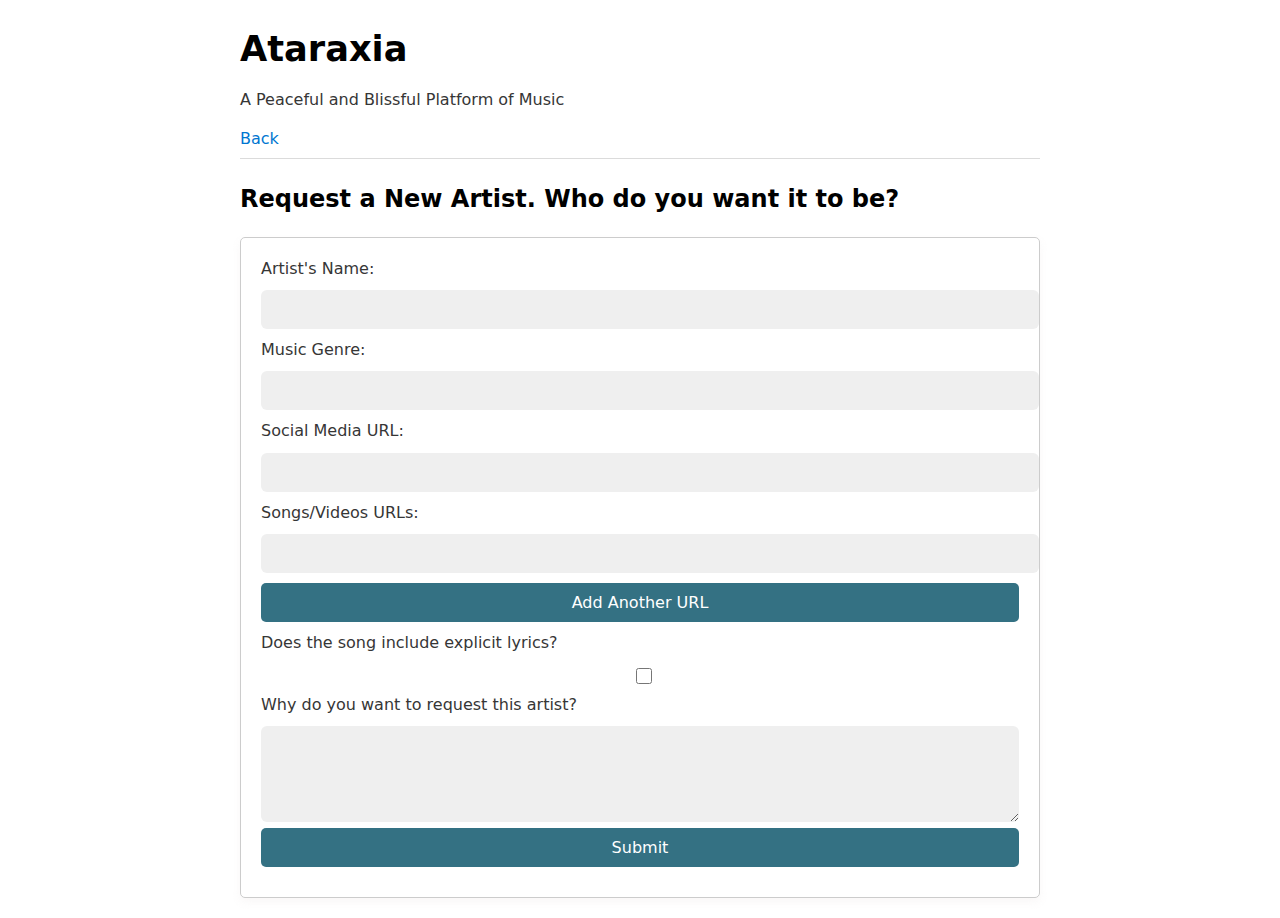
<file: src/requestingArtist.html>
<!-- new-artist.html -->
<!doctype html>
<html lang="en-CA">
  <head>
    <meta charset="utf-8" />
    <meta name="viewport" content="width=device-width, initial-scale=1" />
    <title>Request New Artist - Ataraxia</title>
    <link rel="stylesheet" href="./css/water.css" />
    <link rel="stylesheet" href="./css/style.css" />
  </head>
  <body>
    <header>
      <h1>Ataraxia</h1>
      <p>A Peaceful and Blissful Platform of Music</p>
    </header>

    <nav id="menu">
      <a href="index.html">Back</a>
    </nav>

    <hr />

    <main>
      <h2>Request a New Artist. Who do you want it to be?</h2>
      <form id="new-artist-form" action="https://httpbin.org/post" method="post">
        <label for="artistName">Artist's Name:</label>
        <input type="text" id="artistName" name="artistName" required />

        <label for="musicGenre">Music Genre:</label>
        <input list="genres" id="musicGenre" name="musicGenre" required />
        <datalist id="genres">
          <option value="Pop"></option>
          <option value="Rock"></option>
          <option value="Country"></option>
          <option value="Folk"></option>
          <option value="Jazz"></option>
          <option value="Classical"></option>
          <option value="Metal"></option>
          <option value="Reggae"></option>
          <option value="Hip Hop"></option>
          <option value="Electronic"></option>
          <option value="Other">Other</option>
        </datalist>

        <label for="socialMedia">Social Media URL:</label>
        <input type="text" id="socialMedia" name="socialMedia" required />

        <label for="songVideos">Songs/Videos URLs:</label>
        <div id="songVideosContainer">
          <input type="text" name="songVideos[]" required />
        </div>
        <button type="button" id="addSongVideo">Add Another URL</button>

        <label for="explicitLyrics">Does the song include explicit lyrics?</label>
        <input type="checkbox" id="explicitLyrics" name="explicitLyrics" />

        <label for="description">Why do you want to request this artist?</label>
        <textarea id="description" name="description" rows="4" required></textarea>

        <button type="submit">Submit</button>
      </form>
    </main>

    <script src="./js/requestingArtist.js"></script>
  </body>
</html>
</file>
<file: src/css/water.css>
/** https://cdn.jsdelivr.net/npm/water.css@2/out/water.css **/

/**
 * Automatic version:
 * Uses light theme by default but switches to dark theme
 * if a system-wide theme preference is set on the user's device.
 */

:root {
  --background-body: #fff;
  --background: #efefef;
  --background-alt: #f7f7f7;
  --selection: #9e9e9e;
  --text-main: #363636;
  --text-bright: #000;
  --text-muted: #70777f;
  --links: #0076d1;
  --focus: #0096bfab;
  --border: #dbdbdb;
  --code: #000;
  --animation-duration: 0.1s;
  --button-base: #d0cfcf;
  --button-hover: #9b9b9b;
  --scrollbar-thumb: rgb(170, 170, 170);
  --scrollbar-thumb-hover: var(--button-hover);
  --form-placeholder: #949494;
  --form-text: #1d1d1d;
  --variable: #39a33c;
  --highlight: #ff0;
  --select-arrow: url("data:image/svg+xml;charset=utf-8,%3C?xml version='1.0' encoding='utf-8'?%3E %3Csvg version='1.1' xmlns='http://www.w3.org/2000/svg' xmlns:xlink='http://www.w3.org/1999/xlink' height='62.5' width='116.9' fill='%23161f27'%3E %3Cpath d='M115.3,1.6 C113.7,0 111.1,0 109.5,1.6 L58.5,52.7 L7.4,1.6 C5.8,0 3.2,0 1.6,1.6 C0,3.2 0,5.8 1.6,7.4 L55.5,61.3 C56.3,62.1 57.3,62.5 58.4,62.5 C59.4,62.5 60.5,62.1 61.3,61.3 L115.2,7.4 C116.9,5.8 116.9,3.2 115.3,1.6Z'/%3E %3C/svg%3E");
}

@media (prefers-color-scheme: dark) {
  :root {
    --background-body: #202b38;
    --background: #161f27;
    --background-alt: #1a242f;
    --selection: #1c76c5;
    --text-main: #dbdbdb;
    --text-bright: #fff;
    --text-muted: #a9b1ba;
    --links: #41adff;
    --focus: #0096bfab;
    --border: #526980;
    --code: #ffbe85;
    --animation-duration: 0.1s;
    --button-base: #0c151c;
    --button-hover: #040a0f;
    --scrollbar-thumb: var(--button-hover);
    --scrollbar-thumb-hover: rgb(0, 0, 0);
    --form-placeholder: #a9a9a9;
    --form-text: #fff;
    --variable: #d941e2;
    --highlight: #efdb43;
    --select-arrow: url("data:image/svg+xml;charset=utf-8,%3C?xml version='1.0' encoding='utf-8'?%3E %3Csvg version='1.1' xmlns='http://www.w3.org/2000/svg' xmlns:xlink='http://www.w3.org/1999/xlink' height='62.5' width='116.9' fill='%23efefef'%3E %3Cpath d='M115.3,1.6 C113.7,0 111.1,0 109.5,1.6 L58.5,52.7 L7.4,1.6 C5.8,0 3.2,0 1.6,1.6 C0,3.2 0,5.8 1.6,7.4 L55.5,61.3 C56.3,62.1 57.3,62.5 58.4,62.5 C59.4,62.5 60.5,62.1 61.3,61.3 L115.2,7.4 C116.9,5.8 116.9,3.2 115.3,1.6Z'/%3E %3C/svg%3E");
  }
}

html {
  scrollbar-color: rgb(170, 170, 170) #fff;
  scrollbar-color: var(--scrollbar-thumb) var(--background-body);
  scrollbar-width: thin;
}

@media (prefers-color-scheme: dark) {
  html {
    scrollbar-color: #040a0f #202b38;
    scrollbar-color: var(--scrollbar-thumb) var(--background-body);
  }
}

@media (prefers-color-scheme: dark) {
  html {
    scrollbar-color: #040a0f #202b38;
    scrollbar-color: var(--scrollbar-thumb) var(--background-body);
  }
}

@media (prefers-color-scheme: dark) {
  html {
    scrollbar-color: #040a0f #202b38;
    scrollbar-color: var(--scrollbar-thumb) var(--background-body);
  }
}

@media (prefers-color-scheme: dark) {
  html {
    scrollbar-color: #040a0f #202b38;
    scrollbar-color: var(--scrollbar-thumb) var(--background-body);
  }
}

@media (prefers-color-scheme: dark) {
  html {
    scrollbar-color: #040a0f #202b38;
    scrollbar-color: var(--scrollbar-thumb) var(--background-body);
  }
}

@media (prefers-color-scheme: dark) {
  html {
    scrollbar-color: #040a0f #202b38;
    scrollbar-color: var(--scrollbar-thumb) var(--background-body);
  }
}

body {
  font-family:
    system-ui,
    -apple-system,
    BlinkMacSystemFont,
    "Segoe UI",
    "Roboto",
    "Oxygen",
    "Ubuntu",
    "Cantarell",
    "Fira Sans",
    "Droid Sans",
    "Helvetica Neue",
    "Segoe UI Emoji",
    "Apple Color Emoji",
    "Noto Color Emoji",
    sans-serif;
  line-height: 1.4;
  max-width: 800px;
  margin: 20px auto;
  padding: 0 10px;
  word-wrap: break-word;
  color: #363636;
  color: var(--text-main);
  background: #fff;
  background: var(--background-body);
  text-rendering: optimizeLegibility;
}

@media (prefers-color-scheme: dark) {
  body {
    background: #202b38;
    background: var(--background-body);
  }
}

@media (prefers-color-scheme: dark) {
  body {
    color: #dbdbdb;
    color: var(--text-main);
  }
}

button {
  transition:
    background-color 0.1s linear,
    border-color 0.1s linear,
    color 0.1s linear,
    box-shadow 0.1s linear,
    transform 0.1s ease;
  transition:
    background-color var(--animation-duration) linear,
    border-color var(--animation-duration) linear,
    color var(--animation-duration) linear,
    box-shadow var(--animation-duration) linear,
    transform var(--animation-duration) ease;
}

@media (prefers-color-scheme: dark) {
  button {
    transition:
      background-color 0.1s linear,
      border-color 0.1s linear,
      color 0.1s linear,
      box-shadow 0.1s linear,
      transform 0.1s ease;
    transition:
      background-color var(--animation-duration) linear,
      border-color var(--animation-duration) linear,
      color var(--animation-duration) linear,
      box-shadow var(--animation-duration) linear,
      transform var(--animation-duration) ease;
  }
}

input {
  transition:
    background-color 0.1s linear,
    border-color 0.1s linear,
    color 0.1s linear,
    box-shadow 0.1s linear,
    transform 0.1s ease;
  transition:
    background-color var(--animation-duration) linear,
    border-color var(--animation-duration) linear,
    color var(--animation-duration) linear,
    box-shadow var(--animation-duration) linear,
    transform var(--animation-duration) ease;
}

@media (prefers-color-scheme: dark) {
  input {
    transition:
      background-color 0.1s linear,
      border-color 0.1s linear,
      color 0.1s linear,
      box-shadow 0.1s linear,
      transform 0.1s ease;
    transition:
      background-color var(--animation-duration) linear,
      border-color var(--animation-duration) linear,
      color var(--animation-duration) linear,
      box-shadow var(--animation-duration) linear,
      transform var(--animation-duration) ease;
  }
}

textarea {
  transition:
    background-color 0.1s linear,
    border-color 0.1s linear,
    color 0.1s linear,
    box-shadow 0.1s linear,
    transform 0.1s ease;
  transition:
    background-color var(--animation-duration) linear,
    border-color var(--animation-duration) linear,
    color var(--animation-duration) linear,
    box-shadow var(--animation-duration) linear,
    transform var(--animation-duration) ease;
}

@media (prefers-color-scheme: dark) {
  textarea {
    transition:
      background-color 0.1s linear,
      border-color 0.1s linear,
      color 0.1s linear,
      box-shadow 0.1s linear,
      transform 0.1s ease;
    transition:
      background-color var(--animation-duration) linear,
      border-color var(--animation-duration) linear,
      color var(--animation-duration) linear,
      box-shadow var(--animation-duration) linear,
      transform var(--animation-duration) ease;
  }
}

h1 {
  font-size: 2.2em;
  margin-top: 0;
}

h1,
h2,
h3,
h4,
h5,
h6 {
  margin-bottom: 12px;
  margin-top: 24px;
}

h1 {
  color: #000;
  color: var(--text-bright);
}

@media (prefers-color-scheme: dark) {
  h1 {
    color: #fff;
    color: var(--text-bright);
  }
}

h2 {
  color: #000;
  color: var(--text-bright);
}

@media (prefers-color-scheme: dark) {
  h2 {
    color: #fff;
    color: var(--text-bright);
  }
}

h3 {
  color: #000;
  color: var(--text-bright);
}

@media (prefers-color-scheme: dark) {
  h3 {
    color: #fff;
    color: var(--text-bright);
  }
}

h4 {
  color: #000;
  color: var(--text-bright);
}

@media (prefers-color-scheme: dark) {
  h4 {
    color: #fff;
    color: var(--text-bright);
  }
}

h5 {
  color: #000;
  color: var(--text-bright);
}

@media (prefers-color-scheme: dark) {
  h5 {
    color: #fff;
    color: var(--text-bright);
  }
}

h6 {
  color: #000;
  color: var(--text-bright);
}

@media (prefers-color-scheme: dark) {
  h6 {
    color: #fff;
    color: var(--text-bright);
  }
}

strong {
  color: #000;
  color: var(--text-bright);
}

@media (prefers-color-scheme: dark) {
  strong {
    color: #fff;
    color: var(--text-bright);
  }
}

h1,
h2,
h3,
h4,
h5,
h6,
b,
strong,
th {
  font-weight: 600;
}

q::before {
  content: none;
}

q::after {
  content: none;
}

blockquote {
  border-left: 4px solid #0096bfab;
  border-left: 4px solid var(--focus);
  margin: 1.5em 0;
  padding: 0.5em 1em;
  font-style: italic;
}

@media (prefers-color-scheme: dark) {
  blockquote {
    border-left: 4px solid #0096bfab;
    border-left: 4px solid var(--focus);
  }
}

q {
  border-left: 4px solid #0096bfab;
  border-left: 4px solid var(--focus);
  margin: 1.5em 0;
  padding: 0.5em 1em;
  font-style: italic;
}

@media (prefers-color-scheme: dark) {
  q {
    border-left: 4px solid #0096bfab;
    border-left: 4px solid var(--focus);
  }
}

blockquote > footer {
  font-style: normal;
  border: 0;
}

blockquote cite {
  font-style: normal;
}

address {
  font-style: normal;
}

a[href^="mailto\:"]::before {
  content: "📧 ";
}

a[href^="tel\:"]::before {
  content: "📞 ";
}

a[href^="sms\:"]::before {
  content: "💬 ";
}

mark {
  background-color: #ff0;
  background-color: var(--highlight);
  border-radius: 2px;
  padding: 0 2px 0 2px;
  color: #000;
}

@media (prefers-color-scheme: dark) {
  mark {
    background-color: #efdb43;
    background-color: var(--highlight);
  }
}

a > code,
a > strong {
  color: inherit;
}

button,
select,
input[type="submit"],
input[type="reset"],
input[type="button"],
input[type="checkbox"],
input[type="range"],
input[type="radio"] {
  cursor: pointer;
}

input,
select {
  display: block;
}

[type="checkbox"],
[type="radio"] {
  display: initial;
}

input {
  color: #1d1d1d;
  color: var(--form-text);
  background-color: #efefef;
  background-color: var(--background);
  font-family: inherit;
  font-size: inherit;
  margin-right: 6px;
  margin-bottom: 6px;
  padding: 10px;
  border: none;
  border-radius: 6px;
  outline: none;
}

@media (prefers-color-scheme: dark) {
  input {
    background-color: #161f27;
    background-color: var(--background);
  }
}

@media (prefers-color-scheme: dark) {
  input {
    color: #fff;
    color: var(--form-text);
  }
}

button {
  color: #1d1d1d;
  color: var(--form-text);
  background-color: #efefef;
  background-color: var(--background);
  font-family: inherit;
  font-size: inherit;
  margin-right: 6px;
  margin-bottom: 6px;
  padding: 10px;
  border: none;
  border-radius: 6px;
  outline: none;
}

@media (prefers-color-scheme: dark) {
  button {
    background-color: #161f27;
    background-color: var(--background);
  }
}

@media (prefers-color-scheme: dark) {
  button {
    color: #fff;
    color: var(--form-text);
  }
}

textarea {
  color: #1d1d1d;
  color: var(--form-text);
  background-color: #efefef;
  background-color: var(--background);
  font-family: inherit;
  font-size: inherit;
  margin-right: 6px;
  margin-bottom: 6px;
  padding: 10px;
  border: none;
  border-radius: 6px;
  outline: none;
}

@media (prefers-color-scheme: dark) {
  textarea {
    background-color: #161f27;
    background-color: var(--background);
  }
}

@media (prefers-color-scheme: dark) {
  textarea {
    color: #fff;
    color: var(--form-text);
  }
}

select {
  color: #1d1d1d;
  color: var(--form-text);
  background-color: #efefef;
  background-color: var(--background);
  font-family: inherit;
  font-size: inherit;
  margin-right: 6px;
  margin-bottom: 6px;
  padding: 10px;
  border: none;
  border-radius: 6px;
  outline: none;
}

@media (prefers-color-scheme: dark) {
  select {
    background-color: #161f27;
    background-color: var(--background);
  }
}

@media (prefers-color-scheme: dark) {
  select {
    color: #fff;
    color: var(--form-text);
  }
}

button {
  background-color: #d0cfcf;
  background-color: var(--button-base);
  padding-right: 30px;
  padding-left: 30px;
}

@media (prefers-color-scheme: dark) {
  button {
    background-color: #0c151c;
    background-color: var(--button-base);
  }
}

input[type="submit"] {
  background-color: #d0cfcf;
  background-color: var(--button-base);
  padding-right: 30px;
  padding-left: 30px;
}

@media (prefers-color-scheme: dark) {
  input[type="submit"] {
    background-color: #0c151c;
    background-color: var(--button-base);
  }
}

input[type="reset"] {
  background-color: #d0cfcf;
  background-color: var(--button-base);
  padding-right: 30px;
  padding-left: 30px;
}

@media (prefers-color-scheme: dark) {
  input[type="reset"] {
    background-color: #0c151c;
    background-color: var(--button-base);
  }
}

input[type="button"] {
  background-color: #d0cfcf;
  background-color: var(--button-base);
  padding-right: 30px;
  padding-left: 30px;
}

@media (prefers-color-scheme: dark) {
  input[type="button"] {
    background-color: #0c151c;
    background-color: var(--button-base);
  }
}

button:hover {
  background: #9b9b9b;
  background: var(--button-hover);
}

@media (prefers-color-scheme: dark) {
  button:hover {
    background: #040a0f;
    background: var(--button-hover);
  }
}

input[type="submit"]:hover {
  background: #9b9b9b;
  background: var(--button-hover);
}

@media (prefers-color-scheme: dark) {
  input[type="submit"]:hover {
    background: #040a0f;
    background: var(--button-hover);
  }
}

input[type="reset"]:hover {
  background: #9b9b9b;
  background: var(--button-hover);
}

@media (prefers-color-scheme: dark) {
  input[type="reset"]:hover {
    background: #040a0f;
    background: var(--button-hover);
  }
}

input[type="button"]:hover {
  background: #9b9b9b;
  background: var(--button-hover);
}

@media (prefers-color-scheme: dark) {
  input[type="button"]:hover {
    background: #040a0f;
    background: var(--button-hover);
  }
}

input[type="color"] {
  min-height: 2rem;
  padding: 8px;
  cursor: pointer;
}

input[type="checkbox"],
input[type="radio"] {
  height: 1em;
  width: 1em;
}

input[type="radio"] {
  border-radius: 100%;
}

input {
  vertical-align: top;
}

label {
  vertical-align: middle;
  margin-bottom: 4px;
  display: inline-block;
}

input:not([type="checkbox"]):not([type="radio"]),
input[type="range"],
select,
button,
textarea {
  -webkit-appearance: none;
}

textarea {
  display: block;
  margin-right: 0;
  box-sizing: border-box;
  resize: vertical;
}

textarea:not([cols]) {
  width: 100%;
}

textarea:not([rows]) {
  min-height: 40px;
  height: 140px;
}

select {
  background: #efefef
    url("data:image/svg+xml;charset=utf-8,%3C?xml version='1.0' encoding='utf-8'?%3E %3Csvg version='1.1' xmlns='http://www.w3.org/2000/svg' xmlns:xlink='http://www.w3.org/1999/xlink' height='62.5' width='116.9' fill='%23161f27'%3E %3Cpath d='M115.3,1.6 C113.7,0 111.1,0 109.5,1.6 L58.5,52.7 L7.4,1.6 C5.8,0 3.2,0 1.6,1.6 C0,3.2 0,5.8 1.6,7.4 L55.5,61.3 C56.3,62.1 57.3,62.5 58.4,62.5 C59.4,62.5 60.5,62.1 61.3,61.3 L115.2,7.4 C116.9,5.8 116.9,3.2 115.3,1.6Z'/%3E %3C/svg%3E")
    calc(100% - 12px) 50% / 12px no-repeat;
  background: var(--background) var(--select-arrow) calc(100% - 12px) 50% / 12px no-repeat;
  padding-right: 35px;
}

@media (prefers-color-scheme: dark) {
  select {
    background: #161f27
      url("data:image/svg+xml;charset=utf-8,%3C?xml version='1.0' encoding='utf-8'?%3E %3Csvg version='1.1' xmlns='http://www.w3.org/2000/svg' xmlns:xlink='http://www.w3.org/1999/xlink' height='62.5' width='116.9' fill='%23efefef'%3E %3Cpath d='M115.3,1.6 C113.7,0 111.1,0 109.5,1.6 L58.5,52.7 L7.4,1.6 C5.8,0 3.2,0 1.6,1.6 C0,3.2 0,5.8 1.6,7.4 L55.5,61.3 C56.3,62.1 57.3,62.5 58.4,62.5 C59.4,62.5 60.5,62.1 61.3,61.3 L115.2,7.4 C116.9,5.8 116.9,3.2 115.3,1.6Z'/%3E %3C/svg%3E")
      calc(100% - 12px) 50% / 12px no-repeat;
    background: var(--background) var(--select-arrow) calc(100% - 12px) 50% / 12px no-repeat;
  }
}

@media (prefers-color-scheme: dark) {
  select {
    background: #161f27
      url("data:image/svg+xml;charset=utf-8,%3C?xml version='1.0' encoding='utf-8'?%3E %3Csvg version='1.1' xmlns='http://www.w3.org/2000/svg' xmlns:xlink='http://www.w3.org/1999/xlink' height='62.5' width='116.9' fill='%23efefef'%3E %3Cpath d='M115.3,1.6 C113.7,0 111.1,0 109.5,1.6 L58.5,52.7 L7.4,1.6 C5.8,0 3.2,0 1.6,1.6 C0,3.2 0,5.8 1.6,7.4 L55.5,61.3 C56.3,62.1 57.3,62.5 58.4,62.5 C59.4,62.5 60.5,62.1 61.3,61.3 L115.2,7.4 C116.9,5.8 116.9,3.2 115.3,1.6Z'/%3E %3C/svg%3E")
      calc(100% - 12px) 50% / 12px no-repeat;
    background: var(--background) var(--select-arrow) calc(100% - 12px) 50% / 12px no-repeat;
  }
}

@media (prefers-color-scheme: dark) {
  select {
    background: #161f27
      url("data:image/svg+xml;charset=utf-8,%3C?xml version='1.0' encoding='utf-8'?%3E %3Csvg version='1.1' xmlns='http://www.w3.org/2000/svg' xmlns:xlink='http://www.w3.org/1999/xlink' height='62.5' width='116.9' fill='%23efefef'%3E %3Cpath d='M115.3,1.6 C113.7,0 111.1,0 109.5,1.6 L58.5,52.7 L7.4,1.6 C5.8,0 3.2,0 1.6,1.6 C0,3.2 0,5.8 1.6,7.4 L55.5,61.3 C56.3,62.1 57.3,62.5 58.4,62.5 C59.4,62.5 60.5,62.1 61.3,61.3 L115.2,7.4 C116.9,5.8 116.9,3.2 115.3,1.6Z'/%3E %3C/svg%3E")
      calc(100% - 12px) 50% / 12px no-repeat;
    background: var(--background) var(--select-arrow) calc(100% - 12px) 50% / 12px no-repeat;
  }
}

@media (prefers-color-scheme: dark) {
  select {
    background: #161f27
      url("data:image/svg+xml;charset=utf-8,%3C?xml version='1.0' encoding='utf-8'?%3E %3Csvg version='1.1' xmlns='http://www.w3.org/2000/svg' xmlns:xlink='http://www.w3.org/1999/xlink' height='62.5' width='116.9' fill='%23efefef'%3E %3Cpath d='M115.3,1.6 C113.7,0 111.1,0 109.5,1.6 L58.5,52.7 L7.4,1.6 C5.8,0 3.2,0 1.6,1.6 C0,3.2 0,5.8 1.6,7.4 L55.5,61.3 C56.3,62.1 57.3,62.5 58.4,62.5 C59.4,62.5 60.5,62.1 61.3,61.3 L115.2,7.4 C116.9,5.8 116.9,3.2 115.3,1.6Z'/%3E %3C/svg%3E")
      calc(100% - 12px) 50% / 12px no-repeat;
    background: var(--background) var(--select-arrow) calc(100% - 12px) 50% / 12px no-repeat;
  }
}

select::-ms-expand {
  display: none;
}

select[multiple] {
  padding-right: 10px;
  background-image: none;
  overflow-y: auto;
}

input:focus {
  box-shadow: 0 0 0 2px #0096bfab;
  box-shadow: 0 0 0 2px var(--focus);
}

@media (prefers-color-scheme: dark) {
  input:focus {
    box-shadow: 0 0 0 2px #0096bfab;
    box-shadow: 0 0 0 2px var(--focus);
  }
}

select:focus {
  box-shadow: 0 0 0 2px #0096bfab;
  box-shadow: 0 0 0 2px var(--focus);
}

@media (prefers-color-scheme: dark) {
  select:focus {
    box-shadow: 0 0 0 2px #0096bfab;
    box-shadow: 0 0 0 2px var(--focus);
  }
}

button:focus {
  box-shadow: 0 0 0 2px #0096bfab;
  box-shadow: 0 0 0 2px var(--focus);
}

@media (prefers-color-scheme: dark) {
  button:focus {
    box-shadow: 0 0 0 2px #0096bfab;
    box-shadow: 0 0 0 2px var(--focus);
  }
}

textarea:focus {
  box-shadow: 0 0 0 2px #0096bfab;
  box-shadow: 0 0 0 2px var(--focus);
}

@media (prefers-color-scheme: dark) {
  textarea:focus {
    box-shadow: 0 0 0 2px #0096bfab;
    box-shadow: 0 0 0 2px var(--focus);
  }
}

input[type="checkbox"]:active,
input[type="radio"]:active,
input[type="submit"]:active,
input[type="reset"]:active,
input[type="button"]:active,
input[type="range"]:active,
button:active {
  transform: translateY(2px);
}

input:disabled,
select:disabled,
button:disabled,
textarea:disabled {
  cursor: not-allowed;
  opacity: 0.5;
}

::-moz-placeholder {
  color: #949494;
  color: var(--form-placeholder);
}

:-ms-input-placeholder {
  color: #949494;
  color: var(--form-placeholder);
}

::-ms-input-placeholder {
  color: #949494;
  color: var(--form-placeholder);
}

::placeholder {
  color: #949494;
  color: var(--form-placeholder);
}

@media (prefers-color-scheme: dark) {
  ::-moz-placeholder {
    color: #a9a9a9;
    color: var(--form-placeholder);
  }

  :-ms-input-placeholder {
    color: #a9a9a9;
    color: var(--form-placeholder);
  }

  ::-ms-input-placeholder {
    color: #a9a9a9;
    color: var(--form-placeholder);
  }

  ::placeholder {
    color: #a9a9a9;
    color: var(--form-placeholder);
  }
}

fieldset {
  border: 1px #0096bfab solid;
  border: 1px var(--focus) solid;
  border-radius: 6px;
  margin: 0;
  margin-bottom: 12px;
  padding: 10px;
}

@media (prefers-color-scheme: dark) {
  fieldset {
    border: 1px #0096bfab solid;
    border: 1px var(--focus) solid;
  }
}

legend {
  font-size: 0.9em;
  font-weight: 600;
}

input[type="range"] {
  margin: 10px 0;
  padding: 10px 0;
  background: transparent;
}

input[type="range"]:focus {
  outline: none;
}

input[type="range"]::-webkit-slider-runnable-track {
  width: 100%;
  height: 9.5px;
  -webkit-transition: 0.2s;
  transition: 0.2s;
  background: #efefef;
  background: var(--background);
  border-radius: 3px;
}

@media (prefers-color-scheme: dark) {
  input[type="range"]::-webkit-slider-runnable-track {
    background: #161f27;
    background: var(--background);
  }
}

input[type="range"]::-webkit-slider-thumb {
  box-shadow:
    0 1px 1px #000,
    0 0 1px #0d0d0d;
  height: 20px;
  width: 20px;
  border-radius: 50%;
  background: #dbdbdb;
  background: var(--border);
  -webkit-appearance: none;
  margin-top: -7px;
}

@media (prefers-color-scheme: dark) {
  input[type="range"]::-webkit-slider-thumb {
    background: #526980;
    background: var(--border);
  }
}

input[type="range"]:focus::-webkit-slider-runnable-track {
  background: #efefef;
  background: var(--background);
}

@media (prefers-color-scheme: dark) {
  input[type="range"]:focus::-webkit-slider-runnable-track {
    background: #161f27;
    background: var(--background);
  }
}

input[type="range"]::-moz-range-track {
  width: 100%;
  height: 9.5px;
  -moz-transition: 0.2s;
  transition: 0.2s;
  background: #efefef;
  background: var(--background);
  border-radius: 3px;
}

@media (prefers-color-scheme: dark) {
  input[type="range"]::-moz-range-track {
    background: #161f27;
    background: var(--background);
  }
}

input[type="range"]::-moz-range-thumb {
  box-shadow:
    1px 1px 1px #000,
    0 0 1px #0d0d0d;
  height: 20px;
  width: 20px;
  border-radius: 50%;
  background: #dbdbdb;
  background: var(--border);
}

@media (prefers-color-scheme: dark) {
  input[type="range"]::-moz-range-thumb {
    background: #526980;
    background: var(--border);
  }
}

input[type="range"]::-ms-track {
  width: 100%;
  height: 9.5px;
  background: transparent;
  border-color: transparent;
  border-width: 16px 0;
  color: transparent;
}

input[type="range"]::-ms-fill-lower {
  background: #efefef;
  background: var(--background);
  border: 0.2px solid #010101;
  border-radius: 3px;
  box-shadow:
    1px 1px 1px #000,
    0 0 1px #0d0d0d;
}

@media (prefers-color-scheme: dark) {
  input[type="range"]::-ms-fill-lower {
    background: #161f27;
    background: var(--background);
  }
}

input[type="range"]::-ms-fill-upper {
  background: #efefef;
  background: var(--background);
  border: 0.2px solid #010101;
  border-radius: 3px;
  box-shadow:
    1px 1px 1px #000,
    0 0 1px #0d0d0d;
}

@media (prefers-color-scheme: dark) {
  input[type="range"]::-ms-fill-upper {
    background: #161f27;
    background: var(--background);
  }
}

input[type="range"]::-ms-thumb {
  box-shadow:
    1px 1px 1px #000,
    0 0 1px #0d0d0d;
  border: 1px solid #000;
  height: 20px;
  width: 20px;
  border-radius: 50%;
  background: #dbdbdb;
  background: var(--border);
}

@media (prefers-color-scheme: dark) {
  input[type="range"]::-ms-thumb {
    background: #526980;
    background: var(--border);
  }
}

input[type="range"]:focus::-ms-fill-lower {
  background: #efefef;
  background: var(--background);
}

@media (prefers-color-scheme: dark) {
  input[type="range"]:focus::-ms-fill-lower {
    background: #161f27;
    background: var(--background);
  }
}

input[type="range"]:focus::-ms-fill-upper {
  background: #efefef;
  background: var(--background);
}

@media (prefers-color-scheme: dark) {
  input[type="range"]:focus::-ms-fill-upper {
    background: #161f27;
    background: var(--background);
  }
}

a {
  text-decoration: none;
  color: #0076d1;
  color: var(--links);
}

@media (prefers-color-scheme: dark) {
  a {
    color: #41adff;
    color: var(--links);
  }
}

a:hover {
  text-decoration: underline;
}

code {
  background: #efefef;
  background: var(--background);
  color: #000;
  color: var(--code);
  padding: 2.5px 5px;
  border-radius: 6px;
  font-size: 1em;
}

@media (prefers-color-scheme: dark) {
  code {
    color: #ffbe85;
    color: var(--code);
  }
}

@media (prefers-color-scheme: dark) {
  code {
    background: #161f27;
    background: var(--background);
  }
}

samp {
  background: #efefef;
  background: var(--background);
  color: #000;
  color: var(--code);
  padding: 2.5px 5px;
  border-radius: 6px;
  font-size: 1em;
}

@media (prefers-color-scheme: dark) {
  samp {
    color: #ffbe85;
    color: var(--code);
  }
}

@media (prefers-color-scheme: dark) {
  samp {
    background: #161f27;
    background: var(--background);
  }
}

time {
  background: #efefef;
  background: var(--background);
  color: #000;
  color: var(--code);
  padding: 2.5px 5px;
  border-radius: 6px;
  font-size: 1em;
}

@media (prefers-color-scheme: dark) {
  time {
    color: #ffbe85;
    color: var(--code);
  }
}

@media (prefers-color-scheme: dark) {
  time {
    background: #161f27;
    background: var(--background);
  }
}

pre > code {
  padding: 10px;
  display: block;
  overflow-x: auto;
}

var {
  color: #39a33c;
  color: var(--variable);
  font-style: normal;
  font-family: monospace;
}

@media (prefers-color-scheme: dark) {
  var {
    color: #d941e2;
    color: var(--variable);
  }
}

kbd {
  background: #efefef;
  background: var(--background);
  border: 1px solid #dbdbdb;
  border: 1px solid var(--border);
  border-radius: 2px;
  color: #363636;
  color: var(--text-main);
  padding: 2px 4px 2px 4px;
}

@media (prefers-color-scheme: dark) {
  kbd {
    color: #dbdbdb;
    color: var(--text-main);
  }
}

@media (prefers-color-scheme: dark) {
  kbd {
    border: 1px solid #526980;
    border: 1px solid var(--border);
  }
}

@media (prefers-color-scheme: dark) {
  kbd {
    background: #161f27;
    background: var(--background);
  }
}

img,
video {
  max-width: 100%;
  height: auto;
}

hr {
  border: none;
  border-top: 1px solid #dbdbdb;
  border-top: 1px solid var(--border);
}

@media (prefers-color-scheme: dark) {
  hr {
    border-top: 1px solid #526980;
    border-top: 1px solid var(--border);
  }
}

table {
  border-collapse: collapse;
  margin-bottom: 10px;
  width: 100%;
  table-layout: fixed;
}

table caption {
  text-align: left;
}

td,
th {
  padding: 6px;
  text-align: left;
  vertical-align: top;
  word-wrap: break-word;
}

thead {
  border-bottom: 1px solid #dbdbdb;
  border-bottom: 1px solid var(--border);
}

@media (prefers-color-scheme: dark) {
  thead {
    border-bottom: 1px solid #526980;
    border-bottom: 1px solid var(--border);
  }
}

tfoot {
  border-top: 1px solid #dbdbdb;
  border-top: 1px solid var(--border);
}

@media (prefers-color-scheme: dark) {
  tfoot {
    border-top: 1px solid #526980;
    border-top: 1px solid var(--border);
  }
}

tbody tr:nth-child(even) {
  background-color: #efefef;
  background-color: var(--background);
}

@media (prefers-color-scheme: dark) {
  tbody tr:nth-child(even) {
    background-color: #161f27;
    background-color: var(--background);
  }
}

tbody tr:nth-child(even) button {
  background-color: #f7f7f7;
  background-color: var(--background-alt);
}

@media (prefers-color-scheme: dark) {
  tbody tr:nth-child(even) button {
    background-color: #1a242f;
    background-color: var(--background-alt);
  }
}

tbody tr:nth-child(even) button:hover {
  background-color: #fff;
  background-color: var(--background-body);
}

@media (prefers-color-scheme: dark) {
  tbody tr:nth-child(even) button:hover {
    background-color: #202b38;
    background-color: var(--background-body);
  }
}

::-webkit-scrollbar {
  height: 10px;
  width: 10px;
}

::-webkit-scrollbar-track {
  background: #efefef;
  background: var(--background);
  border-radius: 6px;
}

@media (prefers-color-scheme: dark) {
  ::-webkit-scrollbar-track {
    background: #161f27;
    background: var(--background);
  }
}

::-webkit-scrollbar-thumb {
  background: rgb(170, 170, 170);
  background: var(--scrollbar-thumb);
  border-radius: 6px;
}

@media (prefers-color-scheme: dark) {
  ::-webkit-scrollbar-thumb {
    background: #040a0f;
    background: var(--scrollbar-thumb);
  }
}

@media (prefers-color-scheme: dark) {
  ::-webkit-scrollbar-thumb {
    background: #040a0f;
    background: var(--scrollbar-thumb);
  }
}

::-webkit-scrollbar-thumb:hover {
  background: #9b9b9b;
  background: var(--scrollbar-thumb-hover);
}

@media (prefers-color-scheme: dark) {
  ::-webkit-scrollbar-thumb:hover {
    background: rgb(0, 0, 0);
    background: var(--scrollbar-thumb-hover);
  }
}

@media (prefers-color-scheme: dark) {
  ::-webkit-scrollbar-thumb:hover {
    background: rgb(0, 0, 0);
    background: var(--scrollbar-thumb-hover);
  }
}

::-moz-selection {
  background-color: #9e9e9e;
  background-color: var(--selection);
  color: #000;
  color: var(--text-bright);
}

::selection {
  background-color: #9e9e9e;
  background-color: var(--selection);
  color: #000;
  color: var(--text-bright);
}

@media (prefers-color-scheme: dark) {
  ::-moz-selection {
    color: #fff;
    color: var(--text-bright);
  }

  ::selection {
    color: #fff;
    color: var(--text-bright);
  }
}

@media (prefers-color-scheme: dark) {
  ::-moz-selection {
    background-color: #1c76c5;
    background-color: var(--selection);
  }

  ::selection {
    background-color: #1c76c5;
    background-color: var(--selection);
  }
}

details {
  display: flex;
  flex-direction: column;
  align-items: flex-start;
  background-color: #f7f7f7;
  background-color: var(--background-alt);
  padding: 10px 10px 0;
  margin: 1em 0;
  border-radius: 6px;
  overflow: hidden;
}

@media (prefers-color-scheme: dark) {
  details {
    background-color: #1a242f;
    background-color: var(--background-alt);
  }
}

details[open] {
  padding: 10px;
}

details > :last-child {
  margin-bottom: 0;
}

details[open] summary {
  margin-bottom: 10px;
}

summary {
  display: list-item;
  background-color: #efefef;
  background-color: var(--background);
  padding: 10px;
  margin: -10px -10px 0;
  cursor: pointer;
  outline: none;
}

@media (prefers-color-scheme: dark) {
  summary {
    background-color: #161f27;
    background-color: var(--background);
  }
}

summary:hover,
summary:focus {
  text-decoration: underline;
}

details > :not(summary) {
  margin-top: 0;
}

summary::-webkit-details-marker {
  color: #363636;
  color: var(--text-main);
}

@media (prefers-color-scheme: dark) {
  summary::-webkit-details-marker {
    color: #dbdbdb;
    color: var(--text-main);
  }
}

dialog {
  background-color: #f7f7f7;
  background-color: var(--background-alt);
  color: #363636;
  color: var(--text-main);
  border: none;
  border-radius: 6px;
  border-color: #dbdbdb;
  border-color: var(--border);
  padding: 10px 30px;
}

@media (prefers-color-scheme: dark) {
  dialog {
    border-color: #526980;
    border-color: var(--border);
  }
}

@media (prefers-color-scheme: dark) {
  dialog {
    color: #dbdbdb;
    color: var(--text-main);
  }
}

@media (prefers-color-scheme: dark) {
  dialog {
    background-color: #1a242f;
    background-color: var(--background-alt);
  }
}

dialog > header:first-child {
  background-color: #efefef;
  background-color: var(--background);
  border-radius: 6px 6px 0 0;
  margin: -10px -30px 10px;
  padding: 10px;
  text-align: center;
}

@media (prefers-color-scheme: dark) {
  dialog > header:first-child {
    background-color: #161f27;
    background-color: var(--background);
  }
}

dialog::-webkit-backdrop {
  background: #0000009c;
  -webkit-backdrop-filter: blur(4px);
  backdrop-filter: blur(4px);
}

dialog::backdrop {
  background: #0000009c;
  -webkit-backdrop-filter: blur(4px);
  backdrop-filter: blur(4px);
}

footer {
  border-top: 1px solid #dbdbdb;
  border-top: 1px solid var(--border);
  padding-top: 10px;
  color: #70777f;
  color: var(--text-muted);
}

@media (prefers-color-scheme: dark) {
  footer {
    color: #a9b1ba;
    color: var(--text-muted);
  }
}

@media (prefers-color-scheme: dark) {
  footer {
    border-top: 1px solid #526980;
    border-top: 1px solid var(--border);
  }
}

body > footer {
  margin-top: 40px;
}

@media print {
  body,
  pre,
  code,
  summary,
  details,
  button,
  input,
  textarea {
    background-color: #fff;
  }

  button,
  input,
  textarea {
    border: 1px solid #000;
  }

  body,
  h1,
  h2,
  h3,
  h4,
  h5,
  h6,
  pre,
  code,
  button,
  input,
  textarea,
  footer,
  summary,
  strong {
    color: #000;
  }

  summary::marker {
    color: #000;
  }

  summary::-webkit-details-marker {
    color: #000;
  }

  tbody tr:nth-child(even) {
    background-color: #f2f2f2;
  }

  a {
    color: #00f;
    text-decoration: underline;
  }
}
</file>
<file: src/css/style.css>
.card-container {
  display: flex;
  flex-wrap: wrap;
  gap: 20px;
}

.card {
  border: 1px solid #095368d2;
  padding: 10px;
  border-radius: 5px;
  width: 200px;
  text-align: center;
  cursor: pointer;
}

.card:hover {
  box-shadow: 0 4px 8px rgba(244, 240, 240, 0.553);
}

.card img {
  max-width: 100%;
  border-radius: 5px;
}

#newsletter-form,
#new-artist-form {
  margin-top: 20px;
  padding: 20px;
  border: 1px solid #ccc;
  border-radius: 5px;
  box-shadow: 0 4px 8px rgba(244, 240, 240, 0.553);
}

#newsletter-form label,
#new-artist-form label {
  display: block;
  margin-bottom: 10px;
}

#newsletter-form input,
#new-artist-form input,
#newsletter-form button,
#new-artist-form button {
  width: 100%;
  padding: 10px;
  margin-bottom: 10px;
}

#newsletter-form button,
#new-artist-form button {
  background-color: #095368d2;
  color: white;
  border: none;
  border-radius: 5px;
  cursor: pointer;
}

#newsletter-form button:hover,
#new-artist-form button:hover {
  background-color: #095368d2;
  box-shadow: 0 4px 8px rgba(244, 240, 240, 0.553);
}
</file>
